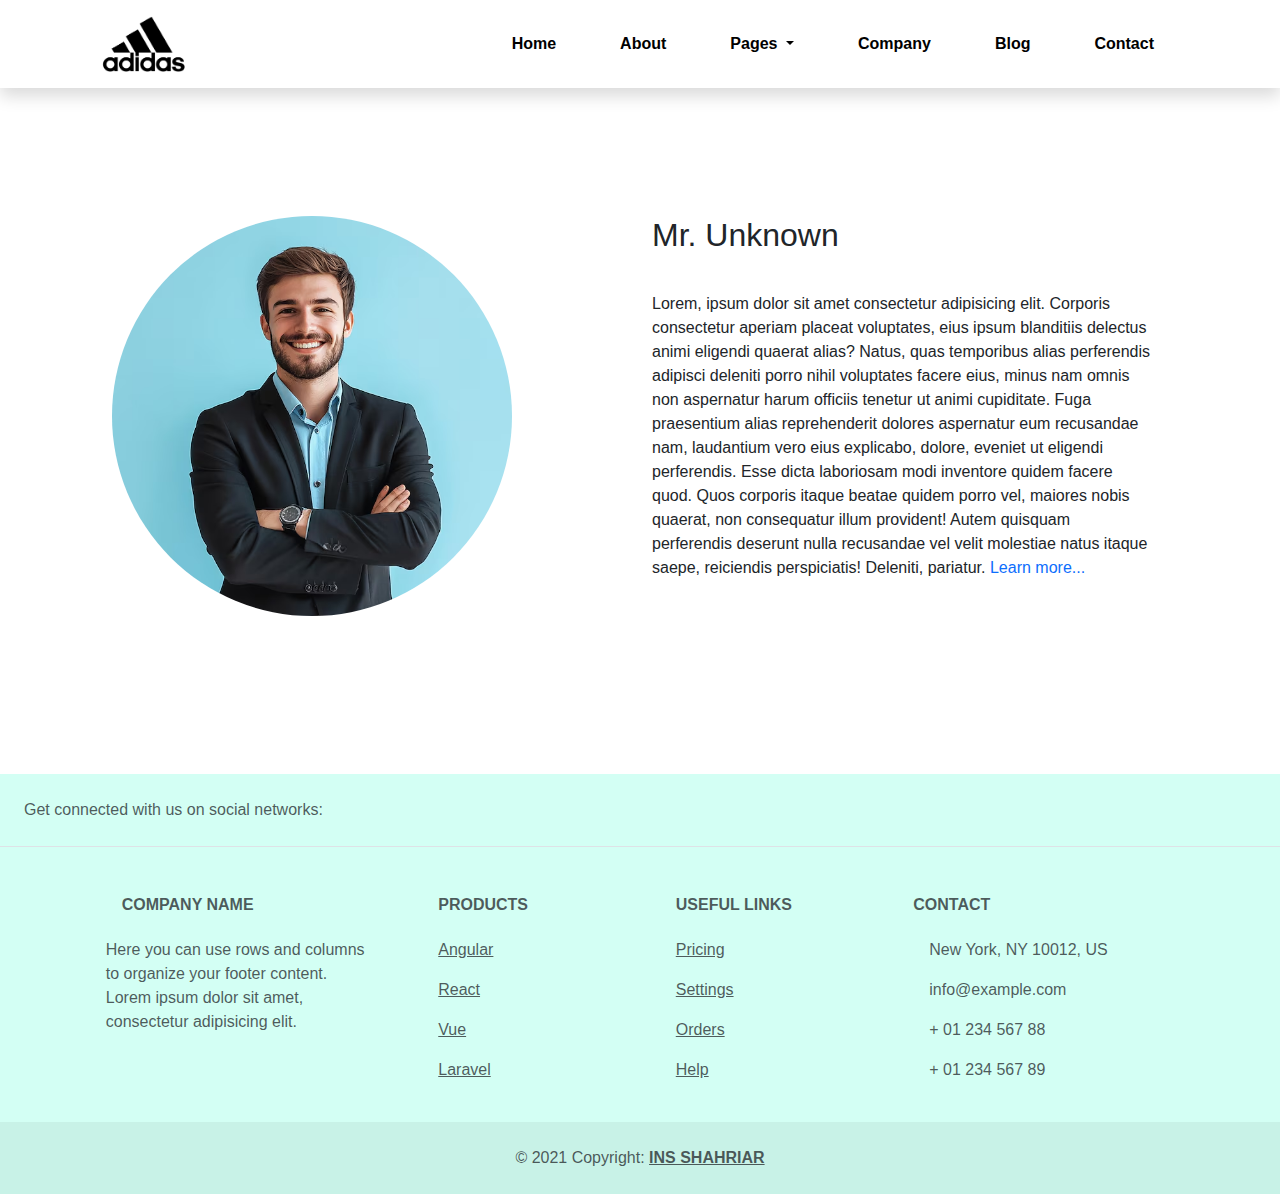
<file: about.html>
<!doctype html>
<html lang="en">
  <head>
    <meta charset="utf-8">
    <meta name="viewport" content="width=device-width, initial-scale=1">
    <title>About</title>
    <link href="https://cdn.jsdelivr.net/npm/bootstrap@5.3.3/dist/css/bootstrap.min.css" rel="stylesheet" integrity="sha384-QWTKZyjpPEjISv5WaRU9OFeRpok6YctnYmDr5pNlyT2bRjXh0JMhjY6hW+ALEwIH" crossorigin="anonymous">
    <link rel="stylesheet" href="https://cdnjs.cloudflare.com/ajax/libs/font-awesome/6.6.0/css/all.min.css" integrity="sha512-Kc323vGBEqzTmouAECnVceyQqyqdsSiqLQISBL29aUW4U/M7pSPA/gEUZQqv1cwx4OnYxTxve5UMg5GT6L4JJg==" crossorigin="anonymous" referrerpolicy="no-referrer" />
    <link rel="stylesheet" href="style.css">
  </head>
  <body>

    <nav class="navbar navbar-expand-lg py-4 py-lg-0 shadow">
        <div class="container px-4 logo">
            <img src="./Adidas-Logo.png" alt="">
            <button class="navbar-toggler border-0" type="button" data-bs-toggle="offcanvas"
                data-bs-target="#top-navbar" aria-controls="top-navbar">
                <i class="fa-solid fa-bars"></i>
            </button>
            <div class="offcanvas offcanvas-end" tabindex="-1" id="top-navbar" aria-labelledby="top-navbarLabel">
                <!-- navbar content -->
                <button class="navbar-toggler border-0" type="button" data-bs-toggle="offcanvas"
                    data-bs-target="#top-navbar" aria-controls="top-navbar">
                    <div class="d-flex justify-content-between p-3 logo">
                        <img src="./Adidas-Logo.png" alt="">
                        <i class="fa-solid fa-xmark"></i>

                    </div>
                    
                </button>
                <ul class="navbar-nav ms-lg-auto p-4 p-lg-0">
                    <li class="nav-item px-3 px-lg-4 py-1 py-lg-4">
                        <a class="nav-link" href="./index.html">Home</a>
                    </li>
                    <li class="nav-item px-3 px-lg-4 py-1 py-lg-4">
                        <a class="nav-link" href="./about.html">About</a>
                    </li>
                    <li class="nav-item px-3 px-lg-4 py-1 py-lg-4 dropdown">
                        <a class="nav-link dropdown-toggle" href="#" role="button" data-bs-toggle="dropdown"
                            aria-expanded="false">
                            Pages
                        </a>
                        <ul class="dropdown-menu shadow">
                            <li><a class="dropdown-item" href="#">Team</a></li>
                            <li><a class="dropdown-item" href="#">FAQ</a></li>
                            <li><a class="dropdown-item" href="#">Pricing</a></li>
                        </ul>
                    </li>
                    <li class="nav-item px-3 px-lg-4 py-1 py-lg-4">
                        <a class="nav-link" href="#">Company</a>
                    </li>
                    <li class="nav-item px-3 px-lg-4 py-1 py-lg-4">
                        <a class="nav-link" href="#">Blog</a>
                    </li>
                    <li class="nav-item px-3 px-lg-4 py-1 py-lg-4">
                        <a class="nav-link" href="./contact.html">Contact</a>
                    </li>

                </ul>
                <!-- navbar content end -->

            </div>
        </div>
    </nav>


    <!-- hero-section -->

<div style="margin-top: 10%; margin-bottom: 10%;" class="container">
    <div class="row">
        <div class="col about-image">
            <img style="border-radius: 50%; margin-bottom: 30px;"  src="./banner-lead-generation_1139417-135284.avif" alt="">
        </div>
        <div class="col">
            <h2>Mr. Unknown</h2>
            <p style="max-width: 500px; padding-top: 30px;">Lorem, ipsum dolor sit amet consectetur adipisicing elit. Corporis consectetur aperiam placeat voluptates, eius ipsum blanditiis delectus animi eligendi quaerat alias? Natus, quas temporibus alias perferendis adipisci deleniti porro nihil voluptates facere eius, minus nam omnis non aspernatur harum officiis tenetur ut animi cupiditate. Fuga praesentium alias reprehenderit dolores aspernatur eum recusandae nam, laudantium vero eius explicabo, dolore, eveniet ut eligendi perferendis. Esse dicta laboriosam modi inventore quidem facere quod. Quos corporis itaque beatae quidem porro vel, maiores nobis quaerat, non consequatur illum provident! Autem quisquam perferendis deserunt nulla recusandae vel velit molestiae natus itaque saepe, reiciendis perspiciatis! Deleniti, pariatur. <span><a style="text-decoration: none;" href="#">Learn more...</a></span></p>
        </div>
    </div>

</div>

     <!-- hero-section end -->

     <div class="footer">
        <!-- Footer -->
        <footer class="text-center text-lg-start text-muted">
            <!-- Section: Social media -->
            <section class="d-flex justify-content-center justify-content-lg-between p-4 border-bottom">
                <!-- Left -->
                <div class="me-5 d-none d-lg-block">
                    <span>Get connected with us on social networks:</span>
                </div>
                <!-- Left -->

                <!-- Right -->
                <div>
                    <a href="" class="me-4 text-reset">
                        <i class="fab fa-facebook-f"></i>
                    </a>
                    <a href="" class="me-4 text-reset">
                        <i class="fab fa-twitter"></i>
                    </a>
                    <a href="" class="me-4 text-reset">
                        <i class="fab fa-google"></i>
                    </a>
                    <a href="" class="me-4 text-reset">
                        <i class="fab fa-instagram"></i>
                    </a>
                    <a href="" class="me-4 text-reset">
                        <i class="fab fa-linkedin"></i>
                    </a>
                    <a href="" class="me-4 text-reset">
                        <i class="fab fa-github"></i>
                    </a>
                </div>
                <!-- Right -->
            </section>
            <!-- Section: Social media -->

            <!-- Section: Links  -->
            <section class="">
                <div class="container text-center text-md-start mt-5">
                    <!-- Grid row -->
                    <div class="row mt-3">
                        <!-- Grid column -->
                        <div class="col-md-3 col-lg-4 col-xl-3 mx-auto mb-4">
                            <!-- Content -->
                            <h6 class="text-uppercase fw-bold mb-4">
                                <i class="fas fa-gem me-3"></i>Company name
                            </h6>
                            <p>
                                Here you can use rows and columns to organize your footer content. Lorem ipsum
                                dolor sit amet, consectetur adipisicing elit.
                            </p>
                        </div>
                        <!-- Grid column -->

                        <!-- Grid column -->
                        <div class="col-md-2 col-lg-2 col-xl-2 mx-auto mb-4">
                            <!-- Links -->
                            <h6 class="text-uppercase fw-bold mb-4">
                                Products
                            </h6>
                            <p>
                                <a href="#!" class="text-reset">Angular</a>
                            </p>
                            <p>
                                <a href="#!" class="text-reset">React</a>
                            </p>
                            <p>
                                <a href="#!" class="text-reset">Vue</a>
                            </p>
                            <p>
                                <a href="#!" class="text-reset">Laravel</a>
                            </p>
                        </div>
                        <!-- Grid column -->

                        <!-- Grid column -->
                        <div class="col-md-3 col-lg-2 col-xl-2 mx-auto mb-4">
                            <!-- Links -->
                            <h6 class="text-uppercase fw-bold mb-4">
                                Useful links
                            </h6>
                            <p>
                                <a href="#!" class="text-reset">Pricing</a>
                            </p>
                            <p>
                                <a href="#!" class="text-reset">Settings</a>
                            </p>
                            <p>
                                <a href="#!" class="text-reset">Orders</a>
                            </p>
                            <p>
                                <a href="#!" class="text-reset">Help</a>
                            </p>
                        </div>
                        <!-- Grid column -->

                        <!-- Grid column -->
                        <div class="col-md-4 col-lg-3 col-xl-3 mx-auto mb-md-0 mb-4">
                            <!-- Links -->
                            <h6 class="text-uppercase fw-bold mb-4">Contact</h6>
                            <p><i class="fas fa-home me-3"></i> New York, NY 10012, US</p>
                            <p>
                                <i class="fas fa-envelope me-3"></i>
                                info@example.com
                            </p>
                            <p><i class="fas fa-phone me-3"></i> + 01 234 567 88</p>
                            <p><i class="fas fa-print me-3"></i> + 01 234 567 89</p>
                        </div>
                        <!-- Grid column -->
                    </div>
                    <!-- Grid row -->
                </div>
            </section>
            <!-- Section: Links  -->

            <!-- Copyright -->
            <div class="text-center p-4" style="background-color: rgba(0, 0, 0, 0.05);">
                © 2021 Copyright:
                <a class="text-reset fw-bold" href="https://mdbootstrap.com/">INS SHAHRIAR</a>
            </div>
            <!-- Copyright -->
        </footer>
        <!-- Footer -->

    </div>

   



    <script src="https://cdn.jsdelivr.net/npm/bootstrap@5.3.3/dist/js/bootstrap.bundle.min.js" integrity="sha384-YvpcrYf0tY3lHB60NNkmXc5s9fDVZLESaAA55NDzOxhy9GkcIdslK1eN7N6jIeHz" crossorigin="anonymous"></script>
  </body>
</html>
</file>
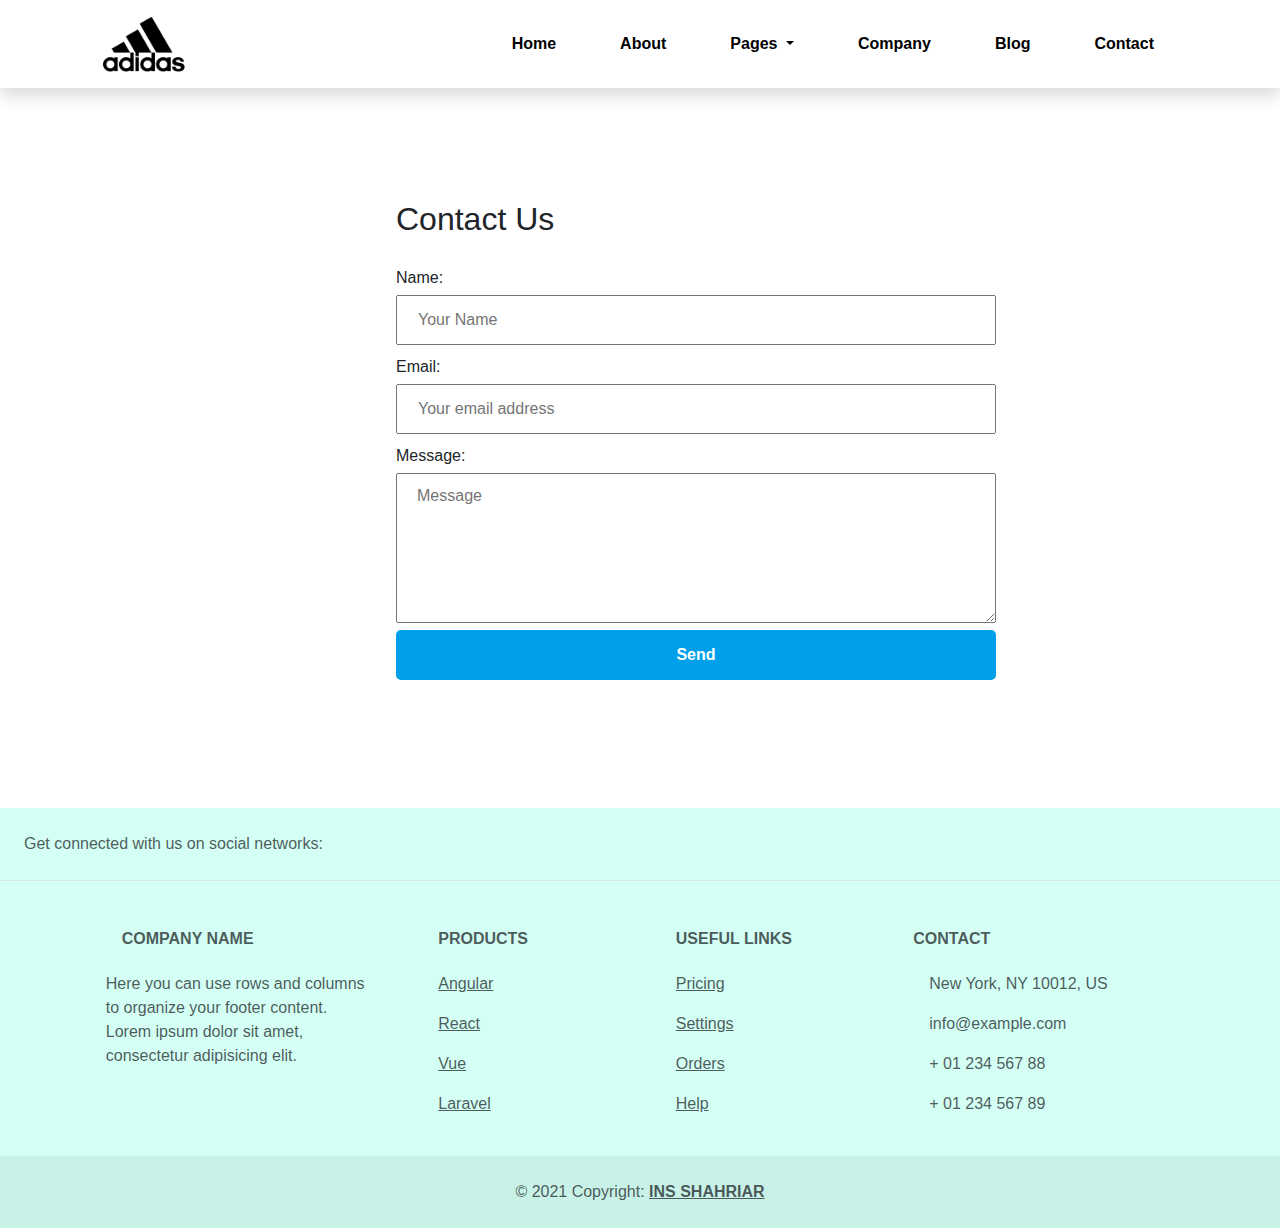
<file: contact.html>
<!doctype html>
<html lang="en">
  <head>
    <meta charset="utf-8">
    <meta name="viewport" content="width=device-width, initial-scale=1">
    <title>Contact</title>
    <link href="https://cdn.jsdelivr.net/npm/bootstrap@5.3.3/dist/css/bootstrap.min.css" rel="stylesheet" integrity="sha384-QWTKZyjpPEjISv5WaRU9OFeRpok6YctnYmDr5pNlyT2bRjXh0JMhjY6hW+ALEwIH" crossorigin="anonymous">
    <link rel="stylesheet" href="https://cdnjs.cloudflare.com/ajax/libs/font-awesome/6.6.0/css/all.min.css" integrity="sha512-Kc323vGBEqzTmouAECnVceyQqyqdsSiqLQISBL29aUW4U/M7pSPA/gEUZQqv1cwx4OnYxTxve5UMg5GT6L4JJg==" crossorigin="anonymous" referrerpolicy="no-referrer" />
    <link rel="stylesheet" href="style.css">
    <style>
        
    </style>
  </head>
  <body>

    <nav class="navbar navbar-expand-lg py-4 py-lg-0 shadow">
        <div class="container px-4 logo">
            <img src="./Adidas-Logo.png" alt="">
            <button class="navbar-toggler border-0" type="button" data-bs-toggle="offcanvas"
                data-bs-target="#top-navbar" aria-controls="top-navbar">
                <i class="fa-solid fa-bars"></i>
            </button>
            <div class="offcanvas offcanvas-end" tabindex="-1" id="top-navbar" aria-labelledby="top-navbarLabel">
                <!-- navbar content -->
                <button class="navbar-toggler border-0" type="button" data-bs-toggle="offcanvas"
                    data-bs-target="#top-navbar" aria-controls="top-navbar">
                    <div class="d-flex justify-content-between p-3 logo">
                        <img src="./Adidas-Logo.png" alt="">
                        <i class="fa-solid fa-xmark"></i>

                    </div>
                    
                </button>
                <ul class="navbar-nav ms-lg-auto p-4 p-lg-0">
                    <li class="nav-item px-3 px-lg-4 py-1 py-lg-4">
                        <a class="nav-link" href="./index.html">Home</a>
                    </li>
                    <li class="nav-item px-3 px-lg-4 py-1 py-lg-4">
                        <a class="nav-link" href="./about.html">About</a>
                    </li>
                    <li class="nav-item px-3 px-lg-4 py-1 py-lg-4 dropdown">
                        <a class="nav-link dropdown-toggle" href="#" role="button" data-bs-toggle="dropdown"
                            aria-expanded="false">
                            Pages
                        </a>
                        <ul class="dropdown-menu shadow">
                            <li><a class="dropdown-item" href="#">Team</a></li>
                            <li><a class="dropdown-item" href="#">FAQ</a></li>
                            <li><a class="dropdown-item" href="#">Pricing</a></li>
                        </ul>
                    </li>
                    <li class="nav-item px-3 px-lg-4 py-1 py-lg-4">
                        <a class="nav-link" href="#">Company</a>
                    </li>
                    <li class="nav-item px-3 px-lg-4 py-1 py-lg-4">
                        <a class="nav-link" href="#">Blog</a>
                    </li>
                    <li class="nav-item px-3 px-lg-4 py-1 py-lg-4">
                        <a class="nav-link" href="./contact.html">Contact</a>
                    </li>

                </ul>
                <!-- navbar content end -->

            </div>
        </div>
    </nav>


    <!-- contact form -->

<div class="container contact-form">
    <form action="">
        <h2>Contact Us</h2>
        <label for="">Name:</label> <br>
        <input type="text" placeholder="Your Name"><br>
        <label for="">Email:</label> <br>
        <input type="email" placeholder="Your email address"><br>
        <label for="">Message:</label> <br>
        <textarea name="" id="msg4" placeholder="Message"></textarea> <br>
        <button>Send</button>
        
    </form>
</div>

  <!-- contact form end -->

     <div class="footer">
        <!-- Footer -->
        <footer class="text-center text-lg-start text-muted">
            <!-- Section: Social media -->
            <section class="d-flex justify-content-center justify-content-lg-between p-4 border-bottom">
                <!-- Left -->
                <div class="me-5 d-none d-lg-block">
                    <span>Get connected with us on social networks:</span>
                </div>
                <!-- Left -->

                <!-- Right -->
                <div>
                    <a href="" class="me-4 text-reset">
                        <i class="fab fa-facebook-f"></i>
                    </a>
                    <a href="" class="me-4 text-reset">
                        <i class="fab fa-twitter"></i>
                    </a>
                    <a href="" class="me-4 text-reset">
                        <i class="fab fa-google"></i>
                    </a>
                    <a href="" class="me-4 text-reset">
                        <i class="fab fa-instagram"></i>
                    </a>
                    <a href="" class="me-4 text-reset">
                        <i class="fab fa-linkedin"></i>
                    </a>
                    <a href="" class="me-4 text-reset">
                        <i class="fab fa-github"></i>
                    </a>
                </div>
                <!-- Right -->
            </section>
            <!-- Section: Social media -->

            <!-- Section: Links  -->
            <section class="">
                <div class="container text-center text-md-start mt-5">
                    <!-- Grid row -->
                    <div class="row mt-3">
                        <!-- Grid column -->
                        <div class="col-md-3 col-lg-4 col-xl-3 mx-auto mb-4">
                            <!-- Content -->
                            <h6 class="text-uppercase fw-bold mb-4">
                                <i class="fas fa-gem me-3"></i>Company name
                            </h6>
                            <p>
                                Here you can use rows and columns to organize your footer content. Lorem ipsum
                                dolor sit amet, consectetur adipisicing elit.
                            </p>
                        </div>
                        <!-- Grid column -->

                        <!-- Grid column -->
                        <div class="col-md-2 col-lg-2 col-xl-2 mx-auto mb-4">
                            <!-- Links -->
                            <h6 class="text-uppercase fw-bold mb-4">
                                Products
                            </h6>
                            <p>
                                <a href="#!" class="text-reset">Angular</a>
                            </p>
                            <p>
                                <a href="#!" class="text-reset">React</a>
                            </p>
                            <p>
                                <a href="#!" class="text-reset">Vue</a>
                            </p>
                            <p>
                                <a href="#!" class="text-reset">Laravel</a>
                            </p>
                        </div>
                        <!-- Grid column -->

                        <!-- Grid column -->
                        <div class="col-md-3 col-lg-2 col-xl-2 mx-auto mb-4">
                            <!-- Links -->
                            <h6 class="text-uppercase fw-bold mb-4">
                                Useful links
                            </h6>
                            <p>
                                <a href="#!" class="text-reset">Pricing</a>
                            </p>
                            <p>
                                <a href="#!" class="text-reset">Settings</a>
                            </p>
                            <p>
                                <a href="#!" class="text-reset">Orders</a>
                            </p>
                            <p>
                                <a href="#!" class="text-reset">Help</a>
                            </p>
                        </div>
                        <!-- Grid column -->

                        <!-- Grid column -->
                        <div class="col-md-4 col-lg-3 col-xl-3 mx-auto mb-md-0 mb-4">
                            <!-- Links -->
                            <h6 class="text-uppercase fw-bold mb-4">Contact</h6>
                            <p><i class="fas fa-home me-3"></i> New York, NY 10012, US</p>
                            <p>
                                <i class="fas fa-envelope me-3"></i>
                                info@example.com
                            </p>
                            <p><i class="fas fa-phone me-3"></i> + 01 234 567 88</p>
                            <p><i class="fas fa-print me-3"></i> + 01 234 567 89</p>
                        </div>
                        <!-- Grid column -->
                    </div>
                    <!-- Grid row -->
                </div>
            </section>
            <!-- Section: Links  -->

            <!-- Copyright -->
            <div class="text-center p-4" style="background-color: rgba(0, 0, 0, 0.05);">
                © 2021 Copyright:
                <a class="text-reset fw-bold" href="https://mdbootstrap.com/">INS SHAHRIAR</a>
            </div>
            <!-- Copyright -->
        </footer>
        <!-- Footer -->

    </div>

   



    <script src="https://cdn.jsdelivr.net/npm/bootstrap@5.3.3/dist/js/bootstrap.bundle.min.js" integrity="sha384-YvpcrYf0tY3lHB60NNkmXc5s9fDVZLESaAA55NDzOxhy9GkcIdslK1eN7N6jIeHz" crossorigin="anonymous"></script>
  </body>
</html>
</file>
<file: style.css>
@import url('https://fonts.googleapis.com/css2?family=SUSE:wght@100..800&display=swap');

body {
    font-family: 'Poppins', sans-serif;

}

.logo img {
    max-width: 100px;
    width: 100%;
}

.nav-link {
    font-weight: 600;
    color: #000;
}

.navbar-toggler:focus {
    box-shadow: none;
}

.dropdown>.dropdown-menu {
    background-color: #fff;
    border: none;
    border-radius: 0;
}

.fa-solid {
    font-size: 1.5rem;

}

.fa-xmark {
    font-size: 2rem;
}

.top h1 {
    font-size: 50px;
    padding-top: 10%;
}

.top p {
    max-width: 700px;
    padding-top: 20px;
    padding-bottom: 10px;
}

.top button {
    margin-right: 10px;
    margin-top: 30px;
}


.image img {
    width: 700px;
 
}

@media screen and (max-width:1426px) {
    .image img {
        width: 500px;
    }
}


.image h2 {
    font-size: 30px;
    padding-top: 30%;

}

.image button {
    margin-bottom: 20px;
}

.image p {
    max-width: 600px;
    padding-top: 10px;
    padding-bottom: 20px;
}

.footer {
    background-color: rgb(211, 255, 244);
}

.contact-form input {
    width: 600px;
    height: 50px;
    margin-bottom: 10px;
    padding-left: 20px;
}

.contact-form textarea {
    width: 600px;
    height: 150px;
    padding-left: 20px;
    padding-top: 10px;
}

.contact-form button {
    width: 600px;
    height: 50px;
    border-radius: 5px;
    border: none;
    background-color: rgb(0, 159, 233);
    color: white;
    font-weight: bold;
}

.contact-form h2 {
    padding-bottom: 20px;
    padding-top: 10%;
}

.contact-form label {
    padding-bottom: 5px;
}

.contact-form {
    margin-left: 30%;
    margin-bottom: 10%;
}

.about-image img {
    width: 400px;
}

@media screen and (max-width:1426px) {
    .about-image img {
        width: 400px;
        margin-left: 30px;
    }
    
}

@media screen and (max-width:900px) {
    .contact-form {
        margin-left: 10%;
        margin-bottom: 10%;

    }

    .contact-form input {
        width: 300px;
        height: 50px;
        margin-bottom: 10px;
        padding-left: 20px;
    }

    .contact-form textarea {
        width: 300px;
        height: 150px;
        padding-left: 20px;
        padding-top: 10px;
    }

    .contact-form button {
        width: 300px;
        height: 50px;
        border-radius: 5px;
        border: none;
        background-color: rgb(0, 159, 233);
        color: white;
        font-weight: bold;
    }
    
    
    
}
</file>
